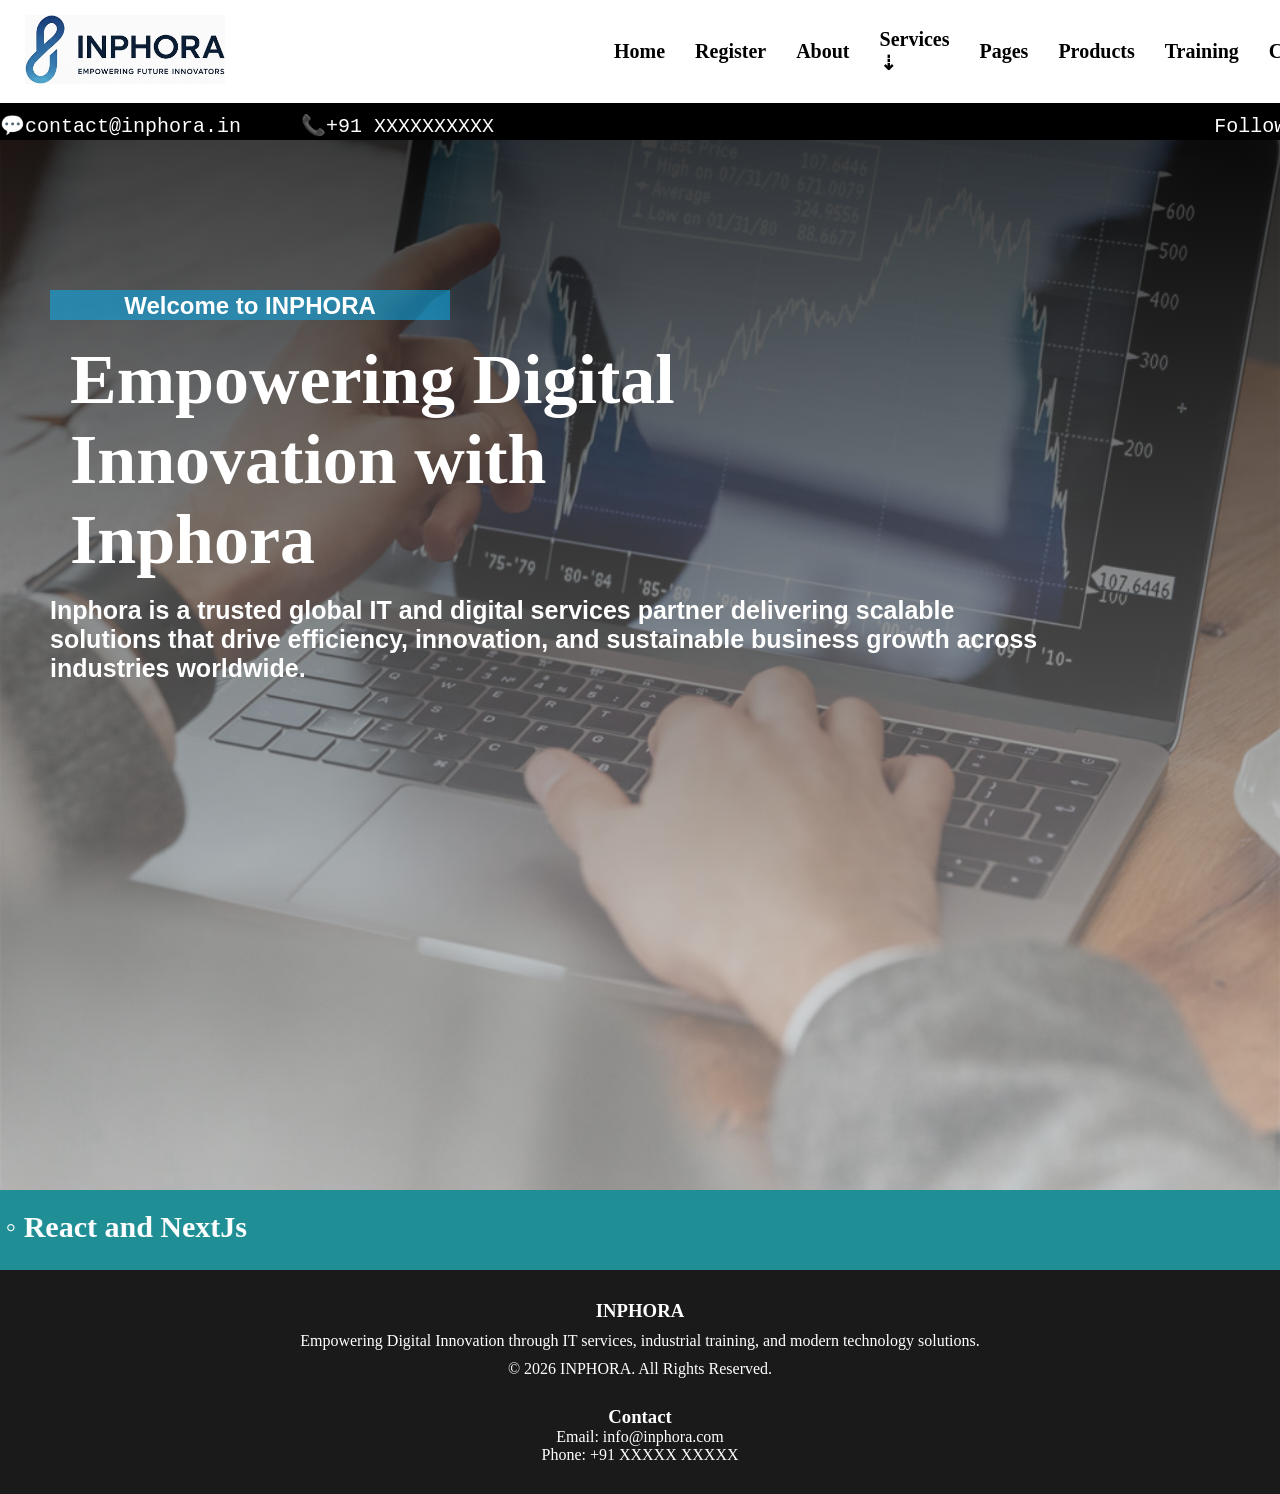
<file: landpage/index.html>
<!doctype html>
<html lang="en">

<head>
  <meta charset="UTF-8" />
  <meta name="viewport" content="width=device-width, initial-scale=1.0" />
  <title>Inphora</title>
  <link rel="stylesheet" href="style.css" />
</head>

<body>
  <header>
    <div class="contactbar"><pre>💬contact@inphora.in     📞+91 XXXXXXXXXX                                                            Follow us:<a href="https://www.instagram.com/" target="_new"><img src="iconic-outline-instagram-camera-logo-260nw-2691023455.webp" alt="instagram" class="logo1"></a> </pre></div>

    <nav>
      <div id="logo"><img src="logo-5R4hC4Yy.png" alt="logo" /></div>
      <ul class="navbuttons">
        <li><a href="index.html">Home</a></li>
        <li><a href="../Third/form.html" target=_new>Register</a></li>
        <li><a href="#">About</a></li>
        <li class="dropdown"><a href="#">Services ⇣</a>
          <ul class="dropdown-content">
            <li><a href="#">Web Development</a></li>
            <li><a href="#">Cybersecurity</a></li>
            <li><a href="#">Mobile App Development</a></li>
            <li><a href="#">Digital Marketing</a></li>
          </ul>
        </li>
        <li><a href="#">Pages</a></li>
        <li><a href="#">Products</a></li>
        <li><a href="#">Training</a></li>
        <li><a href="#">Contact</a></li>
      </ul>
    </nav>
  </header>
  <main>
    <div class="main">
      <section class="info">
        <div id="box">
          <h1 id="maintitle">Welcome to INPHORA</h1>
        </div>
      </section>
      <h1 id="subtitle">Empowering Digital <br> Innovation with <br> Inphora</h1>
    </div>
    <br><br>
    <div style=" color:white;font-size:25px;font-weight:bold;font-family:Arial, Helvetica, sans-serif;width: 1000px;">
      Inphora is a trusted global IT and digital services partner delivering scalable solutions that drive efficiency,
      innovation, and sustainable business growth across industries worldwide.
    </div>
  </main>
  <marquee class="marquee-container" direction="right" behavior="scroll" scrollamount="15">App Development ◦ Full Stack
    Development ◦ DevOps ◦ React and NextJs</marquee>

  <footer>
    <div class="footer-content">
      <h3>INPHORA</h3>
      <p>
        Empowering Digital Innovation through IT services,
        industrial training, and modern technology solutions.
      </p>
      <p>© 2026 INPHORA. All Rights Reserved.</p>
    </div>
    <div class="footer-section">
      <br>
      <h3>Contact</h3>
      <p>Email: info@inphora.com</p>
      <p>Phone: +91 XXXXX XXXXX</p>
    </div>
  </footer>
</body>

</html>
</file>
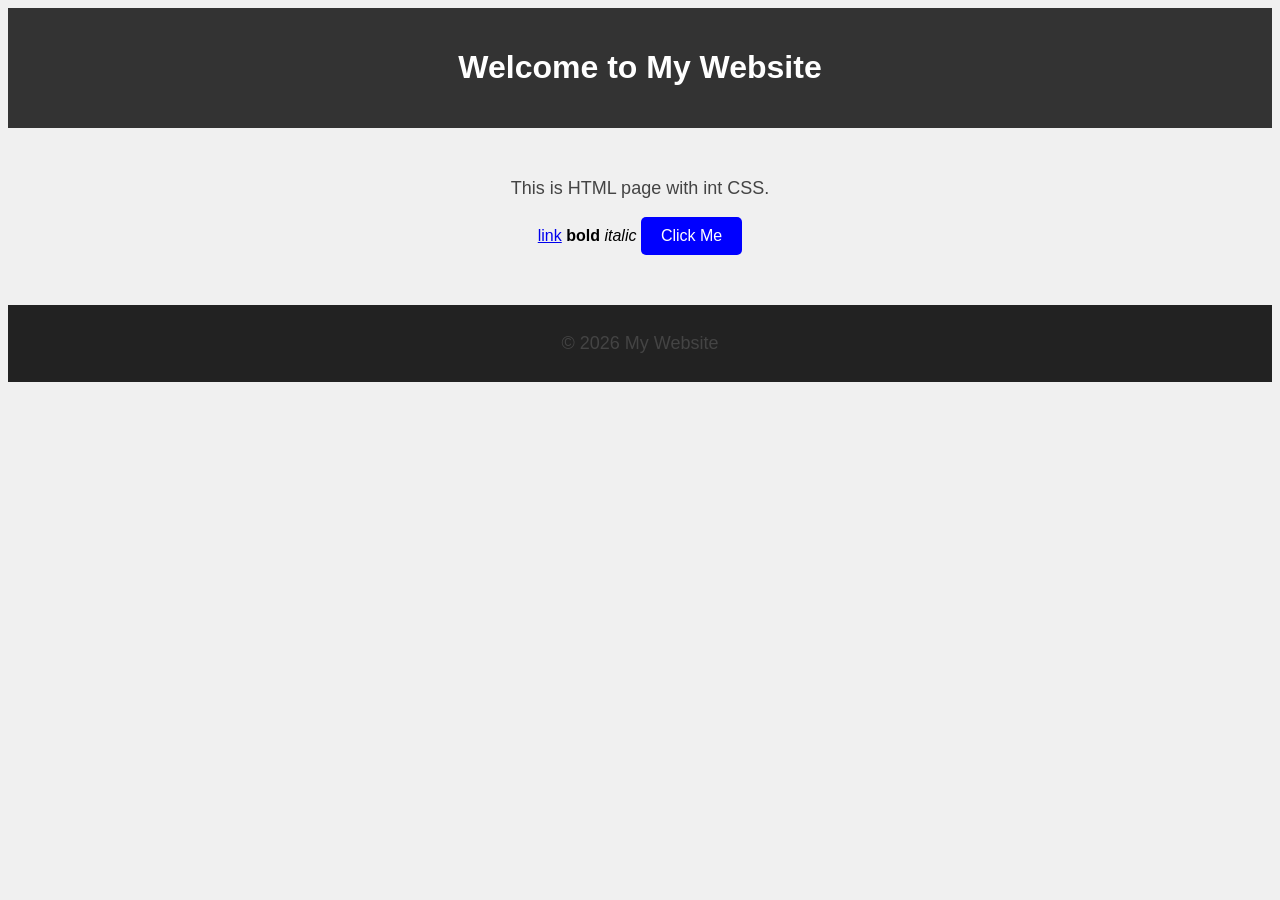
<file: l.html>
<!DOCTYPE html>
<html lang="en">
<head>
    <meta charset="UTF-8">
    <meta name="viewport" content="width=device-width, initial-scale=1.0">
    <title>My Page</title>
    <style>
        
        body {
            font-family: Arial, sans-serif;
            background-color: #f0f0f0;
            text-align: center;
            margin: 10;
            padding: 0;
        }

        header {
            background-color: #333;
            color: white;
            padding: 20px;
        }
         
        main {
            margin-top: 50px;
        }
       
        p {
            font-size: 18px;
            color: #444;
        }

        button {
            background-color: blue;
            color: white;
            border: none;
            padding: 10px 20px;
            font-size: 16px;
            border-radius: 5px;
            cursor: pointer;
        }

        button:hover {
            background-color: darkblue;
        }
 
        footer {
            margin-top: 50px;
            background-color: #222;
            color: white;
            padding: 10px;
        }
    </style>
</head>

<body>

    <header>
        <h1>Welcome to My Website</h1>
    </header>

    <main>
        <p>This is HTML page with int CSS.</p>
        <a href="#">link</a> <b>bold</b> <i>italic</i>  


        <button>Click Me</button>
    </main>

    <footer>
        <p>© 2026 My Website</p>
    </footer>

</body>
</html>
</file>
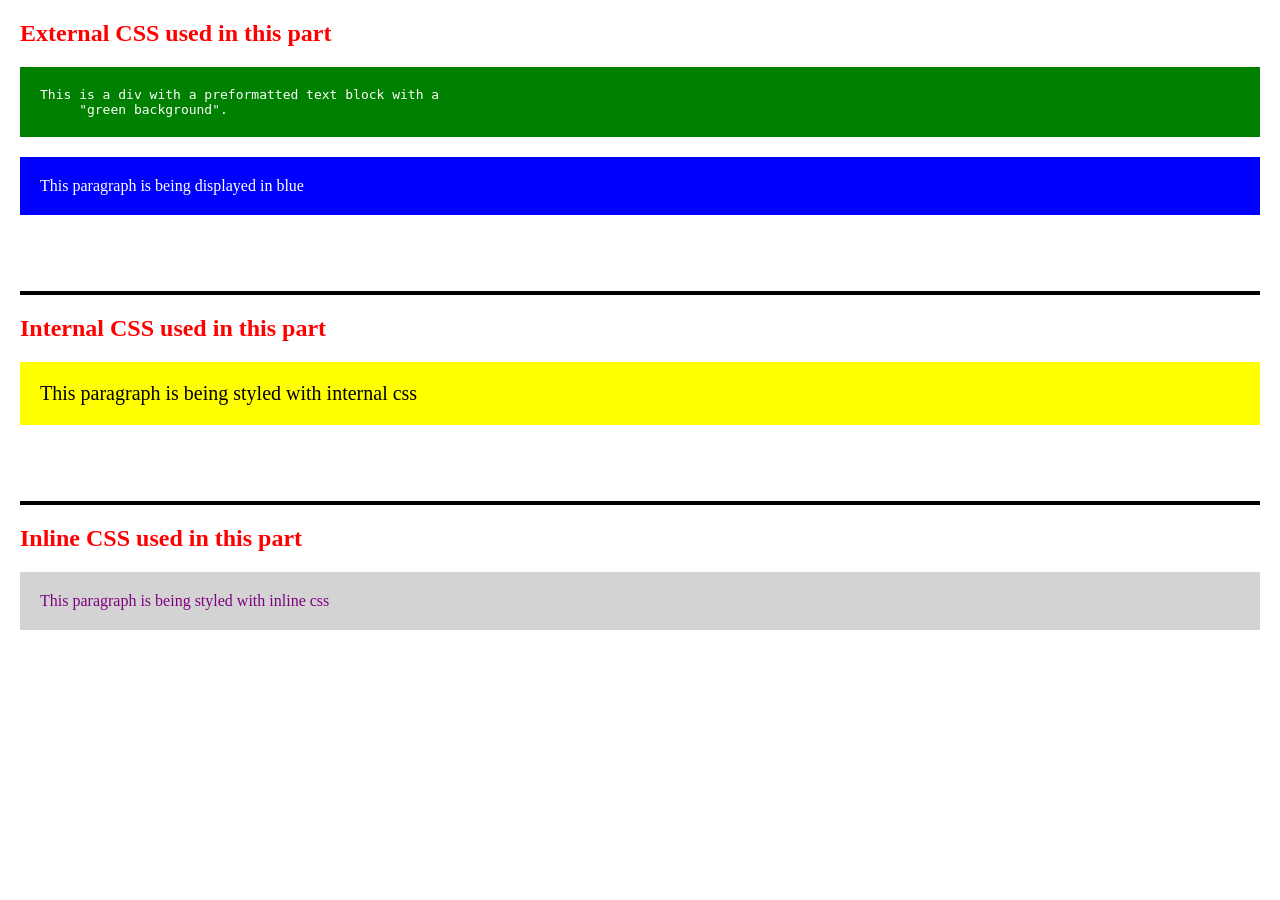
<file: Fourth/htcss.html>
<!DOCTYPE html>
<html lang="en">
<head>
    <meta charset="UTF-8">
    <meta name="viewport" content="width=device-width, initial-scale=1.0">
    <title>Document</title> 

    <link rel="stylesheet" href="htcss.css">
    <style>    
        .yellow{
            background-color: yellow;
            color: black;
            padding: 20px;
            margin: 20px;
            font-size: 20px;
        }
    </style>
</head>
<body>

   <section>
    <h1 class="h1">External CSS used in this part</h1>
<div class="green"><pre>This is a div with a preformatted text block with a
     "green background".</pre></div>
    
<div class="blue">  <p> This paragraph is being displayed in blue </p>
</div></section>

<br><br>
<hr class =ruler> 
    <section>
    <h1 class="h1">  Internal CSS used in this part</h1>
    <div class="yellow">This paragraph is being styled with internal css</div>
     </section>

     <br><br>

<hr class =ruler>

     <section>
        <h1 class="h1">  Inline CSS used in this part</h1>
        <p style="color: purple; background-color: lightgray; padding: 20px; margin: 20px;">This paragraph is being styled with inline css</p>
</section>

</body>
</html>
</file>
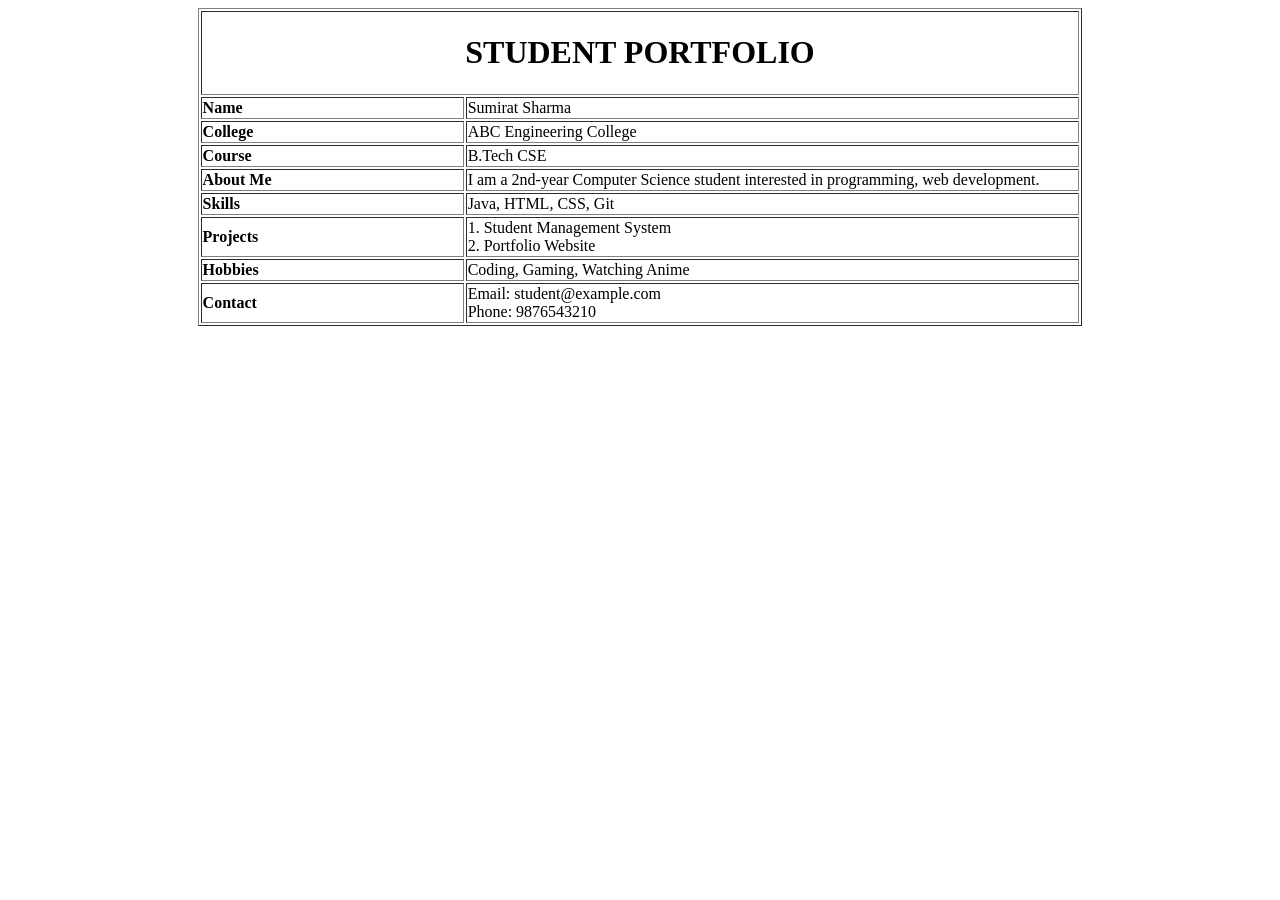
<file: second/portfolio.html>
<!DOCTYPE html>
<html>
<head>
    <title>Student Portfolio</title>
</head>
<body>
    <table border="1" width="70%" align="center">
        <tr>
            <th colspan="2">
                <h1>STUDENT PORTFOLIO</h1>
            </th>
        </tr>

        <tr>
            <td width="30%">
                <b>Name</b>
            </td>
            <td>
                Sumirat Sharma
            </td>
        </tr>

        <tr>
            <td>
                <b>College</b>
            </td>
            <td>
                ABC Engineering College
            </td>
        </tr>

        <tr>
            <td>
                <b>Course</b>
            </td>
            <td>
                B.Tech CSE
            </td>
        </tr>

        <tr>
            <td>
                <b>About Me</b>
            </td>
            <td>
                I am a 2nd-year Computer Science student interested in
                programming, web development.
            </td>
        </tr>

        <tr>
            <td>
                <b>Skills</b>
            </td>
            <td>
                Java, HTML, CSS, Git
            </td>
        </tr>

        <tr>
            <td>
                <b>Projects</b>
            </td>
            <td>
                1. Student Management System<br>
                2. Portfolio Website<br>
            </td>
        </tr>

        <tr>
            <td>
                <b>Hobbies</b>
            </td>
            <td>
                Coding, Gaming, Watching Anime
            </td>
        </tr>

        <tr>
            <td>
                <b>Contact</b>
            </td>
            <td>
                Email: student@example.com<br>
                Phone: 9876543210
            </td>
        </tr>

    </table>
</body>
</html>
</file>
<file: landpage/style.css>
* {
  padding: 0px;
  margin: 0px;
}
.contactbar{
  background-color:black;
  color:white;
  padding-top:100px;
  height:40px;
  font-size:20px;
  justify-content:center;
}

nav{
    position: fixed;
    top: 0;
    left: 0;

    width: 100%;

    display: flex;
    padding: 10px 20px;

    background-color: white;
}
.logo1{
  width:30px;
  justify-content:center;
}
#logo img {
  width: 200px;
  height: auto;
  padding: 0;
  margin: 5px;
  object-fit: fill;
}

.navbuttons {
  display: flex;
  font-size: 20px;
  font-weight: bold;
  padding-right: 0px;
  margin-left: 30%;
  list-style: none;
  align-items: center;
}

ul {
  gap: 30px;
}

ul li a {
  text-decoration: none;
  font-size: 20px;
  color: black;

}

ul li a:hover {
  color: rgb(31, 143, 149);
  transition: 0.3s;
}

main {
   padding-top: 150px;
  background-image: linear-gradient(rgba(13, 12, 12, 0.8),
      rgba(255, 255, 255, 0.5)), url("work-1-CK3pLzCe.jpg");
  padding-left: 50px;
  background-size: cover;
  background-position: center;
  background-repeat: no-repeat;
  min-height: 100vh;
}

#maintitle {
  padding-top: 2px;
  height: min-content;
  width: auto;
  text-align: center;
  font-family: 'Franklin Gothic Medium', 'Arial Narrow', Arial, sans-serif;
  color: rgb(255, 255, 255);
}

#box {
  background-color: rgba(0, 183, 255, 0.5);
  width: 400px;
}

#subtitle {
  opacity: 1;
  transform: translate(20px, 20px);
  color: white;
  font-size: 70px;
  font-weight: bold;
}

footer {
  background-color: #1a1a1a;
  color: white;
  text-align: center;
  padding: 30px 20px;
  margin: 0;
}

.footer-content h3 {
  margin-bottom: 10px;
}

.footer-content p {
  margin: 10px;
}

.marquee-container {
  display: block;
  margin: 0;
  padding-top: 20px;
  font-size: 30px;
  font-weight: bold;
  font-family: Georgia, 'Times New Roman', Times, serif;
  background-color: rgb(31, 143, 149);
  color: white;
  justify-content: end;
  height: 60px;
  width: 100%;
  align-items: center;
}

.dropdown {
  position: relative;
}

.dropdown-content {
  display: none;
  position: absolute;
  background: white;
  list-style: none;
  min-width: 220px;
  padding: 10px;
}

.dropdown:hover .dropdown-content {
  display: block;
}

.dropdown-content li {
  padding: 8px;
}

.dropdown-content li a {
  color: black;
  text-decoration: none;
}
</file>
<file: Fourth/htcss.css>
*{
            margin: 0;
            padding: 0;
        }
.green{
            background-color: green;
            color: white;
            padding: 20px;
            margin: 20px;
        }
         
        .blue{
            background-color: blue;
            color: white;
            padding: 20px;
            margin: 20px;
        }
       
        .h1{
            color: red;
            margin: 20px;
        }
        .ruler{
            border: 2px solid black;
            margin: 20px;
        }
</file>
